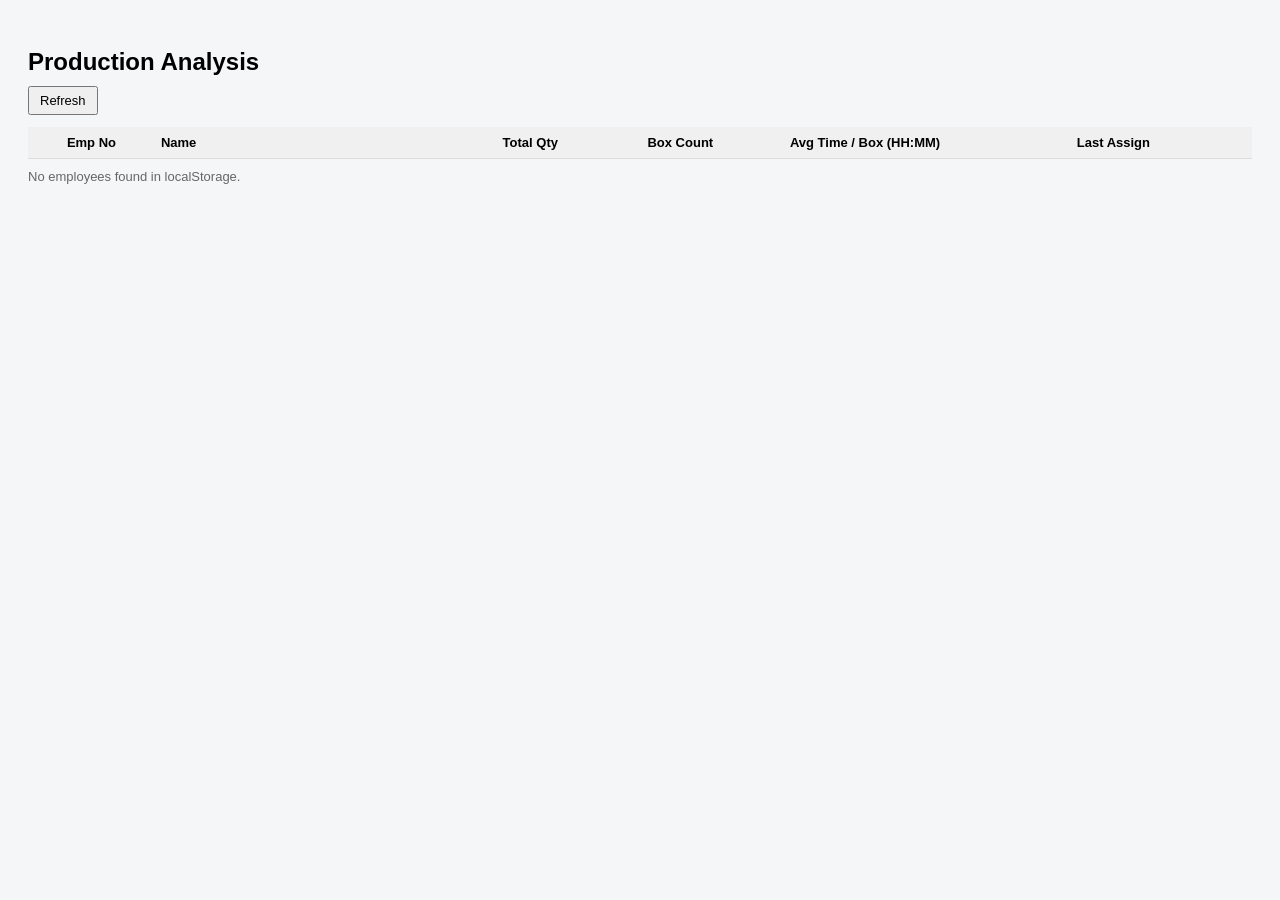
<file: analysis.html>
<!DOCTYPE html>
<html lang="en">
<head>
<meta charset="UTF-8">
<title>Production Analysis</title>

<style>
  body {
    font-family: Arial, sans-serif;
    background: #f4f6f8;
    padding: 20px;
  }

  h2 {
    margin-bottom: 10px;
  }

  .top-bar {
    display: flex;
    justify-content: space-between;
    align-items: center;
    margin-bottom: 12px;
    font-size: 14px;
  }

  table {
    width: 100%;
    border-collapse: collapse;
    background: #fff;
    table-layout: fixed; /* 🔹 KEY for alignment */
  }

  th, td {
    padding: 8px 6px;
    border-bottom: 1px solid #ddd;
    font-size: 13px;
    white-space: nowrap;
    overflow: hidden;
    text-overflow: ellipsis;
  }

  th {
    background: #f0f0f0;
    font-weight: 600;
  }

  /* 🔹 Column widths + alignment */
  th:nth-child(1), td:nth-child(1) { width: 10%; text-align: center; }
  th:nth-child(2), td:nth-child(2) { width: 25%; text-align: left; }
  th:nth-child(3), td:nth-child(3) { width: 12%; text-align: center; }
  th:nth-child(4), td:nth-child(4) { width: 12%; text-align: center; }
  th:nth-child(5), td:nth-child(5) { width: 18%; text-align: center; }
  th:nth-child(6), td:nth-child(6) { width: 23%; text-align: center; }

  tr:nth-child(even) {
    background: #fafafa;
  }

  .empty-msg {
    margin-top: 10px;
    font-size: 13px;
    color: #666;
  }

  button {
    padding: 5px 10px;
    font-size: 13px;
    cursor: pointer;
  }
</style>

</head>

<body>

<h2>Production Analysis</h2>

<div class="top-bar">
  <button onclick="renderAnalyze()">Refresh</button>
  <span id="updated"></span>
</div>

<table>
  <thead>
    <tr>
      <th>Emp No</th>
      <th>Name</th>
      <th>Total Qty</th>
      <th>Box Count</th>
      <th>Avg Time / Box (HH:MM)</th>
      <th>Last Assign</th>
    </tr>
  </thead>
  <tbody id="analyzeBody"></tbody>
</table>

<div id="emptyMessage" class="empty-msg"></div>

<script>
function loadEmployees() {
  try {
    const raw = localStorage.getItem("employees");
    if (!raw) return [];
    const parsed = JSON.parse(raw);
    return Array.isArray(parsed) ? parsed : [];
  } catch {
    return [];
  }
}

function parseTodayTime(timeStr) {
  if (!timeStr) return null;
  const today = new Date();
  const d = new Date(today.toDateString() + " " + timeStr);
  return isNaN(d.getTime()) ? null : d;
}

function formatHHMM(min) {
  const h = Math.floor(min / 60);
  const m = min % 60;
  return `${String(h).padStart(2,"0")}:${String(m).padStart(2,"0")}`;
}

// Calculate average production time per box
function calcAvgProductionTime(boxes) {
  if (!boxes || boxes.length < 2) return 0;

  let totalMin = 0;
  let count = 0;

  for (let i = 1; i < boxes.length; i++) {
    const prev = parseTodayTime(boxes[i - 1].time);
    const curr = parseTodayTime(boxes[i].time);

    if (!prev || !curr) continue;

    const diffMin = Math.floor((curr - prev) / 60000);
    if (diffMin > 0) {
      totalMin += diffMin;
      count++;
    }
  }

  return count ? Math.round(totalMin / count) : 0;
}

function buildAnalyzeData() {
  const employees = loadEmployees();

  return employees.map(emp => {
    const boxes = Array.isArray(emp.boxes) ? emp.boxes : [];
    return {
      no: emp.no || "",
      name: emp.name || "",
      totalQty: boxes.reduce((s,b)=>s+(b.qty||0),0),
      boxCount: boxes.length,
      avgTime: calcAvgProductionTime(boxes),
      lastTime: boxes.length ? boxes[boxes.length - 1].time : "-"
    };
  });
}

function renderAnalyze() {
  const tbody = document.getElementById("analyzeBody");
  const emptyMsg = document.getElementById("emptyMessage");
  const updated = document.getElementById("updated");

  tbody.innerHTML = "";
  emptyMsg.textContent = "";

  const data = buildAnalyzeData();

  if (!data.length) {
    emptyMsg.textContent = "No employees found in localStorage.";
    return;
  }

  data.forEach(r => {
    const tr = document.createElement("tr");
    tr.innerHTML = `
      <td>${r.no}</td>
      <td>${r.name}</td>
      <td>${r.totalQty}</td>
      <td>${r.boxCount}</td>
      <td>${formatHHMM(r.avgTime)}</td>
      <td>${r.lastTime}</td>
    `;
    tbody.appendChild(tr);
  });

  const now = new Date();
  updated.textContent =
    "Updated at " +
    now.getHours().toString().padStart(2,"0") + ":" +
    now.getMinutes().toString().padStart(2,"0");
}

renderAnalyze();
</script>

</body>
</html>
</file>
